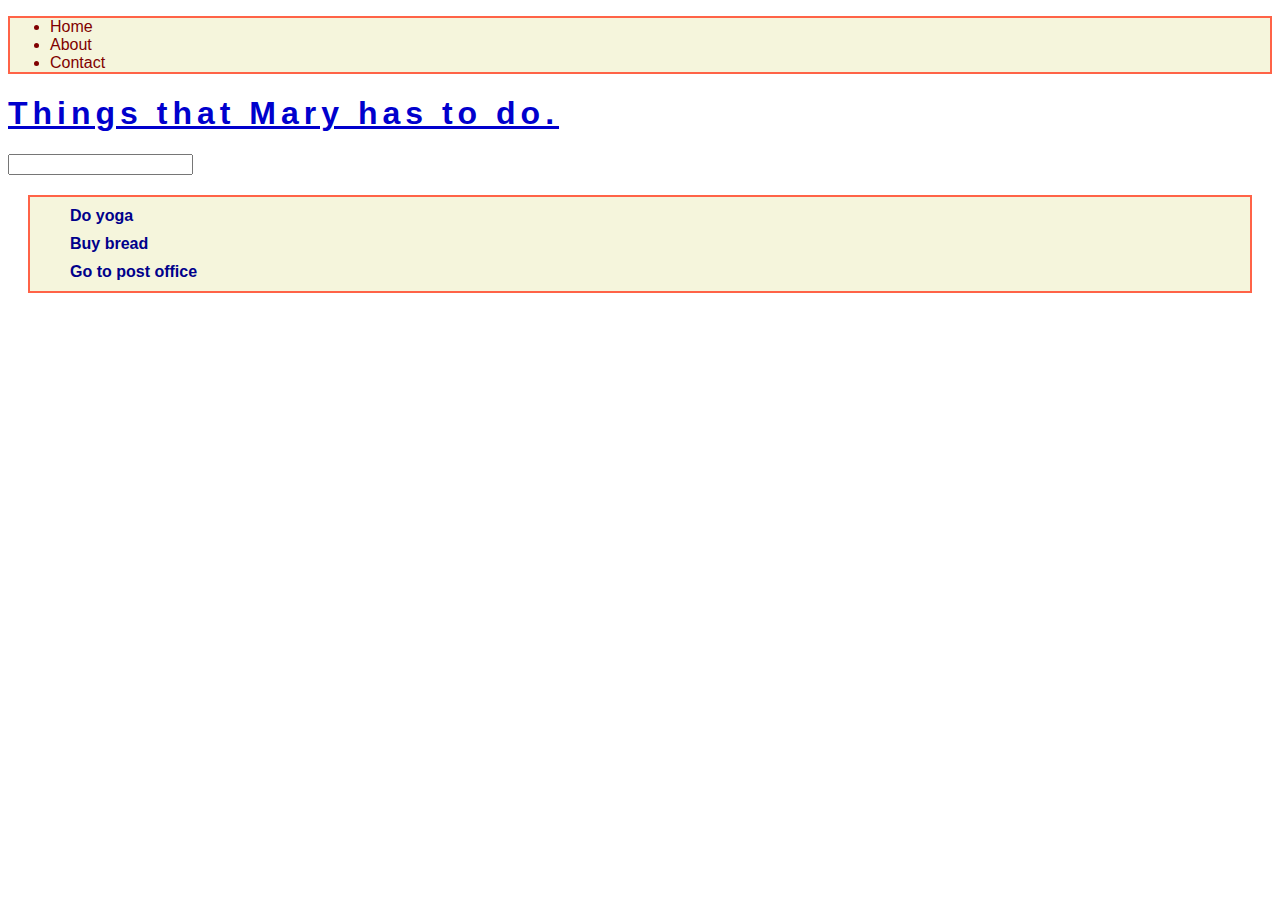
<file: index.html>
<!DOCTYPE html>
<html lang="en">
<head>
    <meta charset="UTF-8">
    <meta http-equiv="X-UA-Compatible" content="IE=edge">
    <meta name="viewport" content="width=device-width, initial-scale=1.0">
    <title>Document</title>
    <link rel="stylesheet" href="./styles.css">
</head>
<body>
    <!--introductory content-->
    <header>
        <nav>
            <ul>
                <li>Home</li>
                <li>About</li>
                <li>Contact</li>
            </ul>
        </nav>
    </header>

    <!--main content-->
    <main>
        <h1>Things that Mary has to do.</h1>
        <section>
            <input type="text">
        <ul id="toDoList">
            <li class="todo-item">Do yoga</li>
            <li class="todo-item">Buy bread</li>
            <li class="todo-item">Go to post office</li>
        </ul>
    </section>

    </main>




    <!--extra content/info-->
    <footer>
        <!-- an adress -->
        <!-- a logo (image) -->
    </footer>

















    <!--
    <h1>Day 1</h1>
    <h2>Day 1</h2>
    <h3>Day 1</h3>

    <article>
        <h2 id="article-header">Article Header</h2>

    </article>
-->

</body>
</html>
</file>
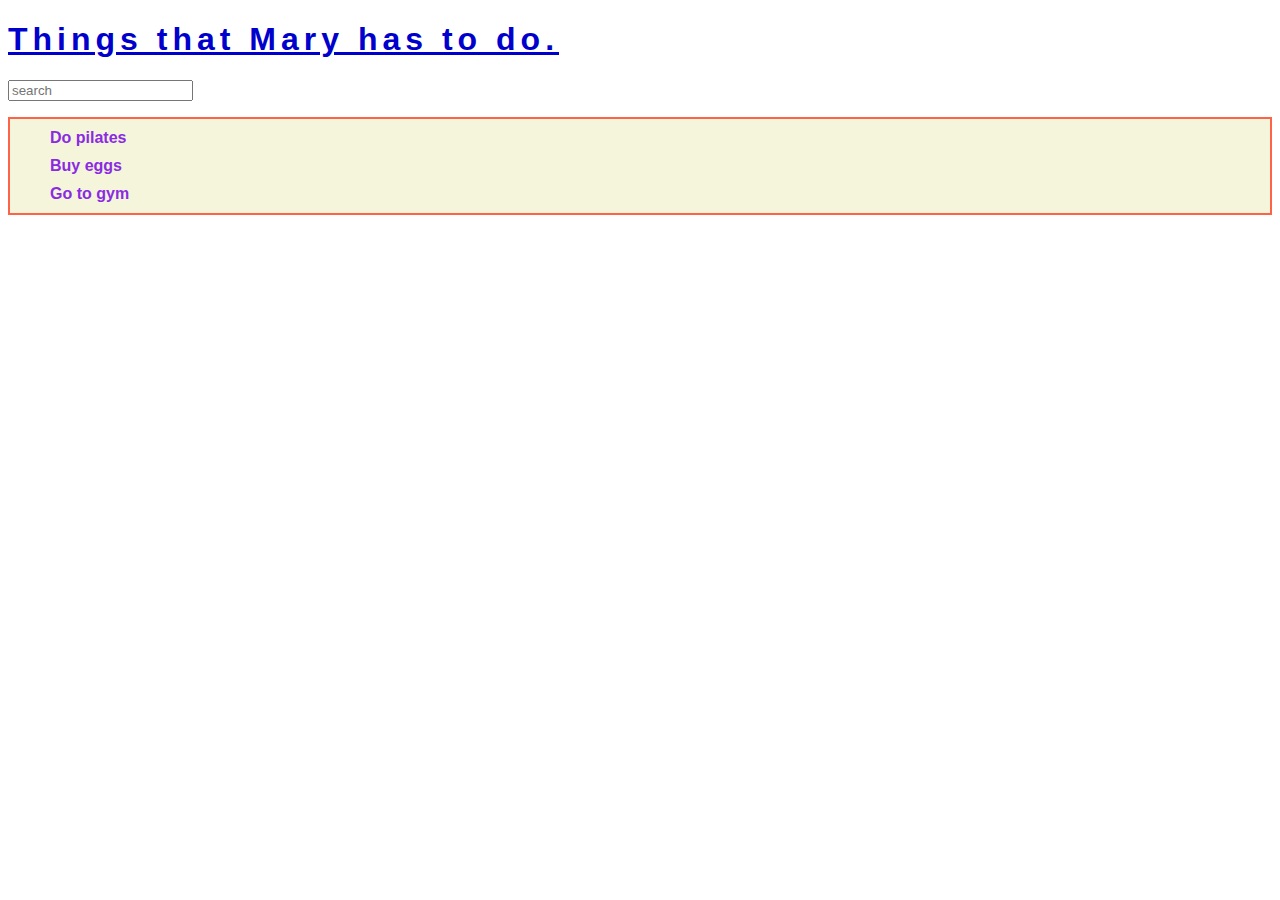
<file: completed-todos.html>
<!DOCTYPE html>
<html lang="en">
<head>
    <meta charset="UTF-8">
    <meta http-equiv="X-UA-Compatible" content="IE=edge">
    <meta name="viewport" content="width=device-width, initial-scale=1.0">
    <title>Document</title>
    <link rel="stylesheet" href="./styles.css">
</head>
<body>
        <h1>Things that Mary has to do.</h1>
        <section>
            <input type="text" placeholder="search">
        <ul class="todos">
            <li class="todo-item">Do pilates</li>
            <li class="todo-item">Buy eggs</li>
            <li class="todo-item">Go to gym</li>
        </ul>
    </section>
</body>
</html>
</file>
<file: styles.css>
h1 {
    color: mediumblue;
    text-align: left;
    text-decoration-line: underline;
    letter-spacing: 5px;
    font-family: Tahoma, Verdana, sans-serif;
}

#toDoList {
    color: darkblue;
    text-align: left;
    font-family: Tahoma, Verdana, sans-serif;
    margin: 20px;
    border: 2px solid Tomato;

}

ul {
    color: maroon;
    text-align: left;
    background-color: beige;
    font-family: Tahoma, Verdana, sans-serif;
    border: 2px solid Tomato;

}

body {
    background-image: url("https://www.britanniarose.com/images/fabrics/large/1125198.jpg");
}

.todo-item{
    font-weight: bold;
    list-style: none;
    margin: 10px 0;

}

.todos{
    color:blueviolet;
}
</file>
